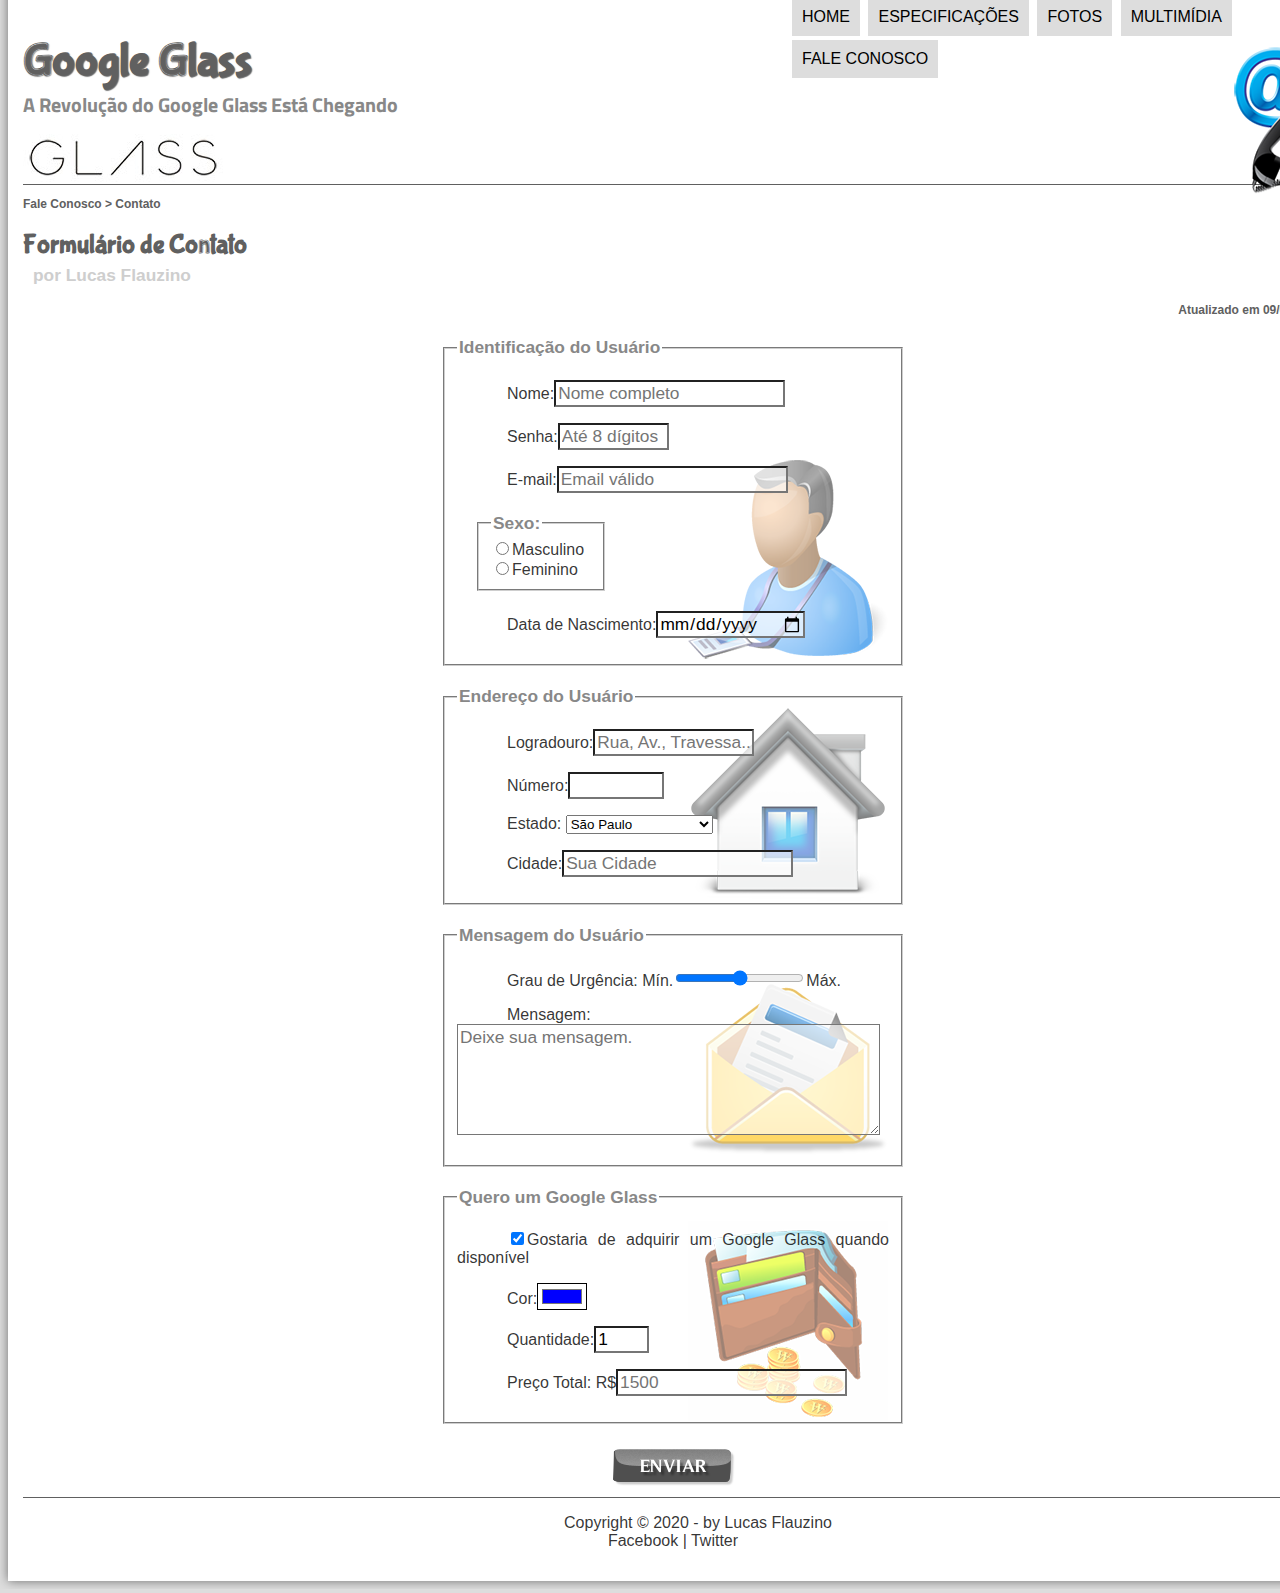
<file: _html/fale-conosco.html>
<!DOCTYPE html>
<html lang="pt-br">
<head>
    <meta charset="UTF-8">
    <meta name="viewport" content="width=device-width, initial-scale=1.0">
    <title>Tudo sobre Google Glass</title>
    <link rel="stylesheet" href="../_css/style.css">
    <link rel="stylesheet" href="../_css/form.css">
</head>
<body>
    <div id="interface">
        <header id="cabecalho">
            <hgroup>
                <h1>Google Glass</h1>
                <h2>A Revolução do Google Glass Está Chegando</h2>
            </hgroup>
        
            <img id="icone" src="../_imagens/contato.png">

            <nav id="menu">
                <h1>Menu Principal</h1>
                <ul>
                    <li onmouseover="mudaFoto('../_imagens/home.png')" onmouseout="mudaFoto('../_imagens/contato.png')"><a href="index.html">Home</a></li>
                    <li onmouseover="mudaFoto('../_imagens/especificacoes.png')" onmouseout="mudaFoto('../_imagens/contato.png')"><a href="specs.html">Especificações</a></li>
                    <li onmouseover="mudaFoto('../_imagens/fotos.png')" onmouseout="mudaFoto('../_imagens/contato.png')"><a href="fotos.html">Fotos</a></li>
                    <li onmouseover="mudaFoto('../_imagens/multimidia.png')" onmouseout="mudaFoto('../_imagens/contato.png')"><a href="multimidia.html">Multimídia</a></li>
                    <li onmouseover="mudaFoto('../_imagens/contato.png')" onmouseout="mudaFoto('../_imagens/contato.png')"><a href="fale-conosco.html">Fale Conosco</a></li>
                </ul>
            </nav>
        </header>

        <section id="corpo-full">
            <article id="noticia-principal">
                <header id="cabecalho-artigo">
                    <hgroup>
                        <h3>Fale Conosco > Contato</h3>
                        <h1>Formulário de Contato</h1>
                        <h2>por Lucas Flauzino</h2>
                        <h3 id="direita">Atualizado em 09/09/2020</h3>
                    </hgroup>
                </header>

                <form method="POST" id="fContato" oninput="calc_total();">
                    <fieldset id="usuario">
                        <legend>Identificação do Usuário</legend>
                        <p><label for="cNome">Nome:</label><input type="text" name="tNome" id="cNome" size="20" maxlength="30" placeholder="Nome completo"></p>
                        <p><label for="cSenha">Senha:</label><input type="password" name="tSenha" id="cSenha" size="8" maxlength="8" placeholder="Até 8 dígitos"></p>
                        <p><label for="cEmail">E-mail:</label><input type="email" name="tEmail" id="cEmail" size="20" maxlength="40" placeholder="Email válido"></p>
                        <fieldset id="sexo">
                            <legend>Sexo:</legend>
                            <input type="radio" name="tSexo" id="cMasc"><label for="cMasc">Masculino</label><br/>
                            <input type="radio" name="tSexo" id="cFem"><label for="cFem">Feminino</label>
                        </fieldset>
                        <p><label for="cNasc">Data de Nascimento:</label><input type="date" name="tNasc" id="cNasc"></p>
                    </fieldset>
                    
                    <fieldset id="endereco">
                        <legend>Endereço do Usuário</legend>
                        <p><label for="cRua">Logradouro:</label><input type="text" name="tRua" id="cRua" size="13" maxlength="80" placeholder="Rua, Av., Travessa..."></p>
                        <p><label for="cNum">Número:</label><input type="number" name="tNum" id="cNum" min="0" max="99999" size="6"></p>
                        <p><label for="cEst">Estado:</label>
                            <select name="tEst" id="cEst">
                                <optgroup label="Região Sudeste">
                                    <option value="RJ">Rio de Janeiro</option>
                                    <option value="SP" selected>São Paulo</option>
                                    <option value="MG">Minas Gerais</option>
                                </optgroup>
                                <optgroup label="Região Sul">
                                    <option value="PR">Paraná</option>
                                    <option value="SC">Santa Catarina</option>
                                    <option value="RS">Rio Grande do Sul</option>
                                </optgroup>
                            </select></p>
                        <p><label for="cCid">Cidade:</label><input type="text" name="tCid" id="cCid" maxlength="40" size="20" placeholder="Sua Cidade" list="cidades"></p>
                        <datalist id="cidades">
                            <option value="Rio de Janeiro"></option>
                            <option value="Nova Iguaçu"></option>
                            <option value="Niteroi"></option>
                            <option value="Belford Roxo"></option>
                        </datalist>
                    </fieldset>
                    
                    <fieldset id="mensagem">
                        <legend>Mensagem do Usuário</legend>
                        <p><label for="cUrg">Grau de Urgência:</label> Mín.<input type="range" name="tUrg" id="cUrg" min="0" max="10">Máx.</p>
                        <p><label for="cMsg">Mensagem:</label>
                        <textarea name="tMsg" id="cMsg" cols="40" rows="5" placeholder="Deixe sua mensagem."></textarea></p>
                    </fieldset>
                    
                    <fieldset id="pedido">
                        <legend>Quero um Google Glass</legend>
                        <p><input type="checkbox" name="tPed" id="cPed" checked><label for="cPed">Gostaria de adquirir um Google Glass quando disponível</label></p>
                        <p><label for="cCor">Cor:</label><input type="color" name="tCor" id="cCor" value="#0000ff"></p>
                        <p><label for="cQtd">Quantidade:</label><input type="number" name="tQtd" id="cQtd" min="1" max="5" value="1"></p>
                        <p><label for="cTot">Preço Total: R$</label><input type="text" name="tTot" id="cTot" placeholder="1500" readonly></p>
                    </fieldset>

                    <input type="image" name="tEnviar" id="botao" src="../_imagens/botao-enviar.png">

                </form>

            </article>
        </section>
        <footer id="rodape">
            <p>Copyright &copy; 2020 - by Lucas Flauzino</br>
                Facebook | Twitter</p>
        </footer>
    </div>
    <script src="../_js/funcoes.js"></script>
</body>
</html>
</file>
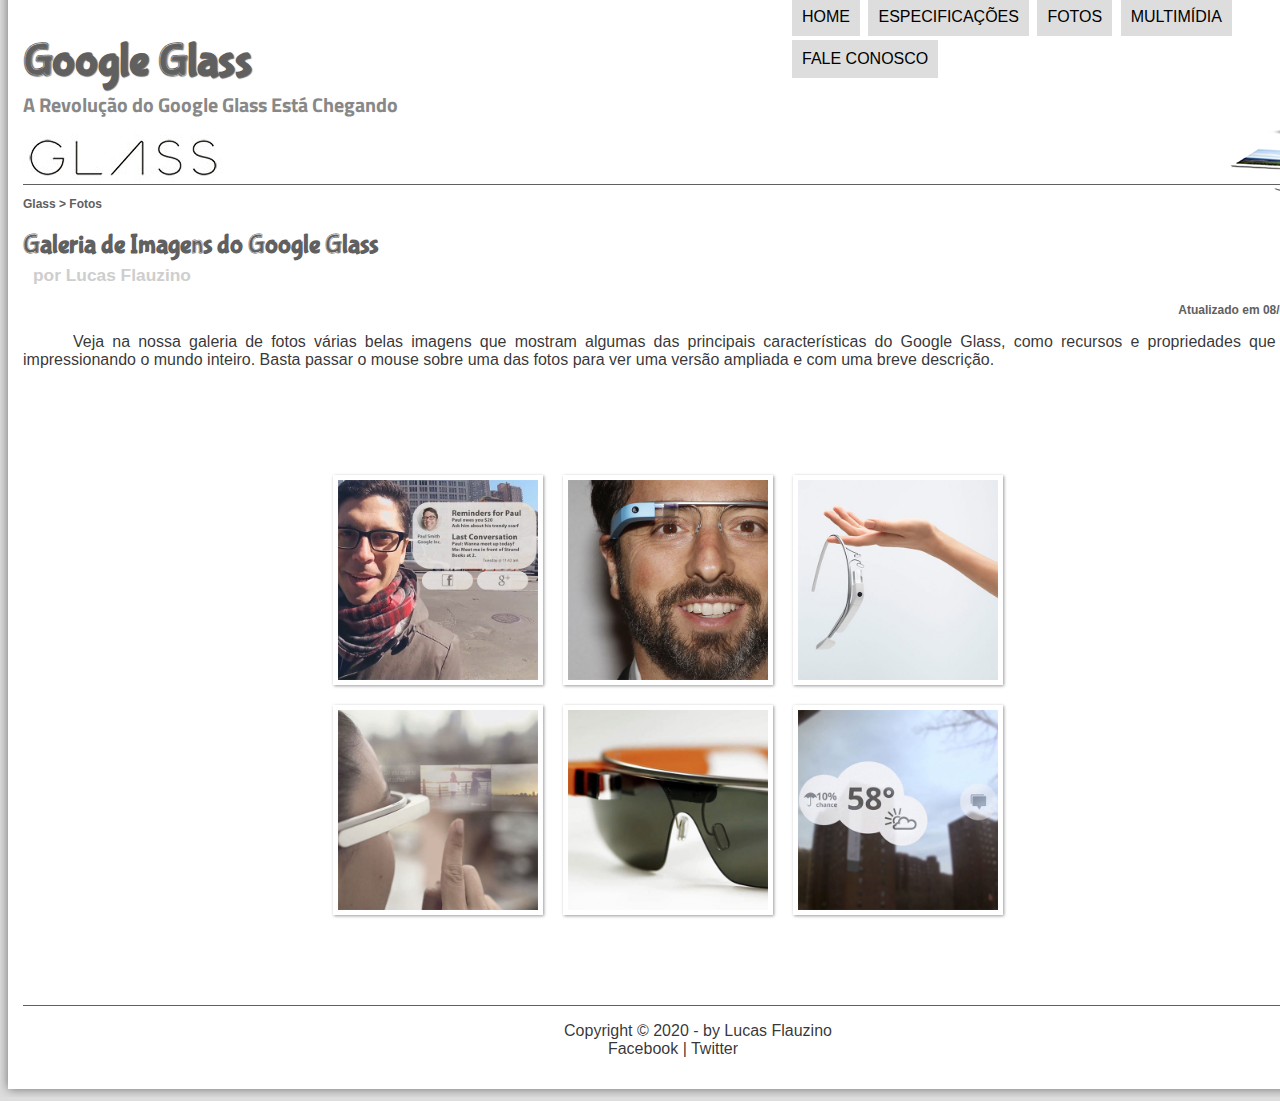
<file: _html/fotos.html>
<!DOCTYPE html>
<html lang="pt-br">
<head>
    <meta charset="UTF-8">
    <meta name="viewport" content="width=device-width, initial-scale=1.0">
    <title>Tudo sobre Google Glass</title>
    <link rel="stylesheet" href="../_css/style.css">
    <link rel="stylesheet" href="../_css/fotos.css">
</head>
<body>
    <div id="interface">
        <header id="cabecalho">
            <hgroup>
                <h1>Google Glass</h1>
                <h2>A Revolução do Google Glass Está Chegando</h2>
            </hgroup>
        
            <img id="icone" src="../_imagens/fotos.png">

            <nav id="menu">
                <h1>Menu Principal</h1>
                <ul>
                    <li onmouseover="mudaFoto('../_imagens/home.png')" onmouseout="mudaFoto('../_imagens/fotos.png')"><a href="index.html">Home</a></li>
                    <li onmouseover="mudaFoto('../_imagens/especificacoes.png')" onmouseout="mudaFoto('../_imagens/fotos.png')"><a href="specs.html">Especificações</a></li>
                    <li onmouseover="mudaFoto('../_imagens/fotos.png')" onmouseout="mudaFoto('../_imagens/fotos.png')"><a href="fotos.html">Fotos</a></li>
                    <li onmouseover="mudaFoto('../_imagens/multimidia.png')" onmouseout="mudaFoto('../_imagens/fotos.png')"><a href="multimidia.html">Multimídia</a></li>
                    <li onmouseover="mudaFoto('../_imagens/contato.png')" onmouseout="mudaFoto('../_imagens/fotos.png')"><a href="fale-conosco.html">Fale Conosco</a></li>
                </ul>
            </nav>
        </header>

        <section id="corpo-full">
            <article id="noticia-principal">
                <header id="cabecalho-artigo">
                    <hgroup>
                        <h3>Glass > Fotos</h3>
                        <h1>Galeria de Imagens do Google Glass</h1>
                        <h2>por Lucas Flauzino</h2>
                        <h3 id="direita">Atualizado em 08/09/2020</h3>
                    </hgroup>
                </header>
                <p>Veja na nossa galeria de fotos várias belas imagens que mostram algumas das principais características do Google Glass, como recursos e propriedades que estão impressionando o mundo inteiro. Basta passar o mouse sobre uma das fotos para ver uma versão ampliada e com uma breve descrição.</p>
                <ul id="album-fotos">    
                    <li id="foto01"><span>Agenda e lembretes</span></li>
                    <li id="foto02"><span>Sergey Brin usando o Glass</span></li>
                    <li id="foto03"><span>Leve e compacto</span></li>
                    <li id="foto04"><span>Sensação de uma tela de 50"</span></li>
                    <li id="foto05"><span>Vários tipos de lente</span></li>
                    <li id="foto06"><span>Informações importantes</span></li>
                </ul>
            </article>
        </section>
        <footer id="rodape">
            <p>Copyright &copy; 2020 - by Lucas Flauzino</br>
                Facebook | Twitter</p>
        </footer>
    </div>
    <script src="../_js/funcoes.js"></script>
</body>
</html>
</file>
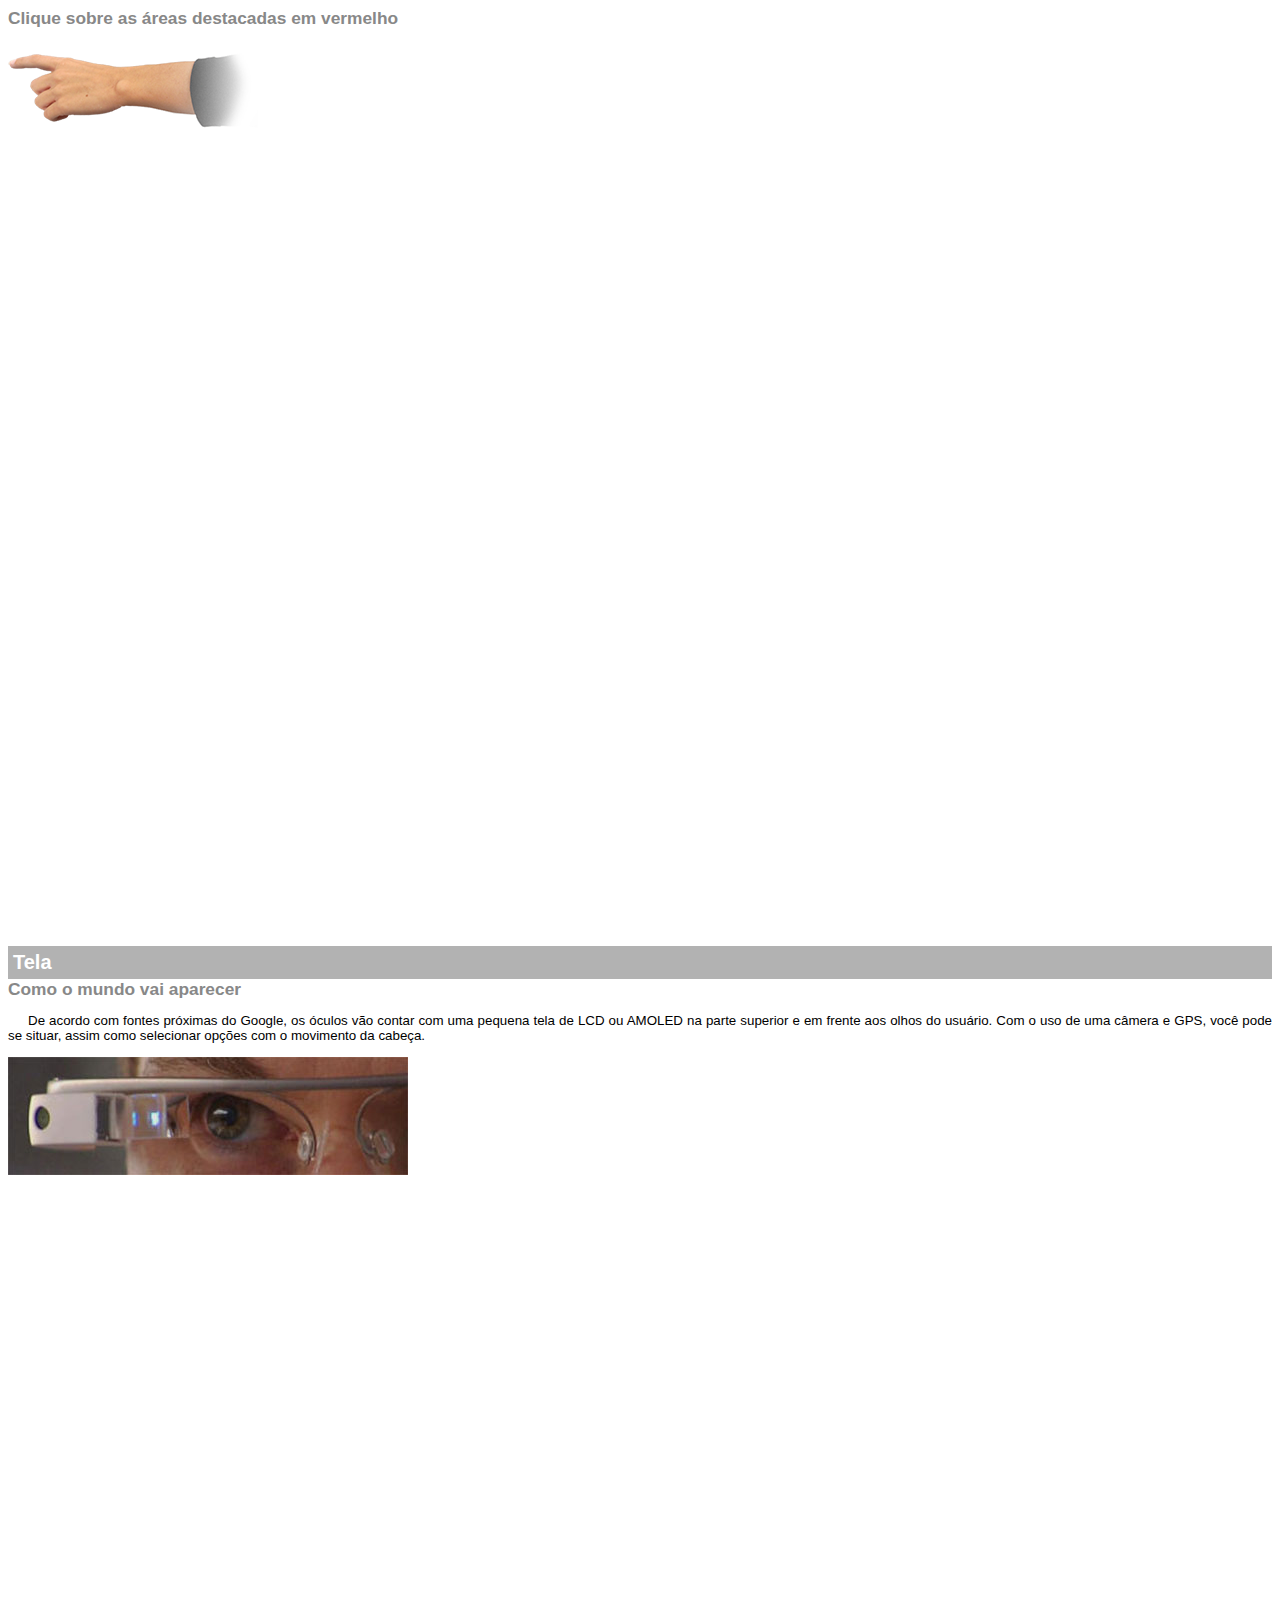
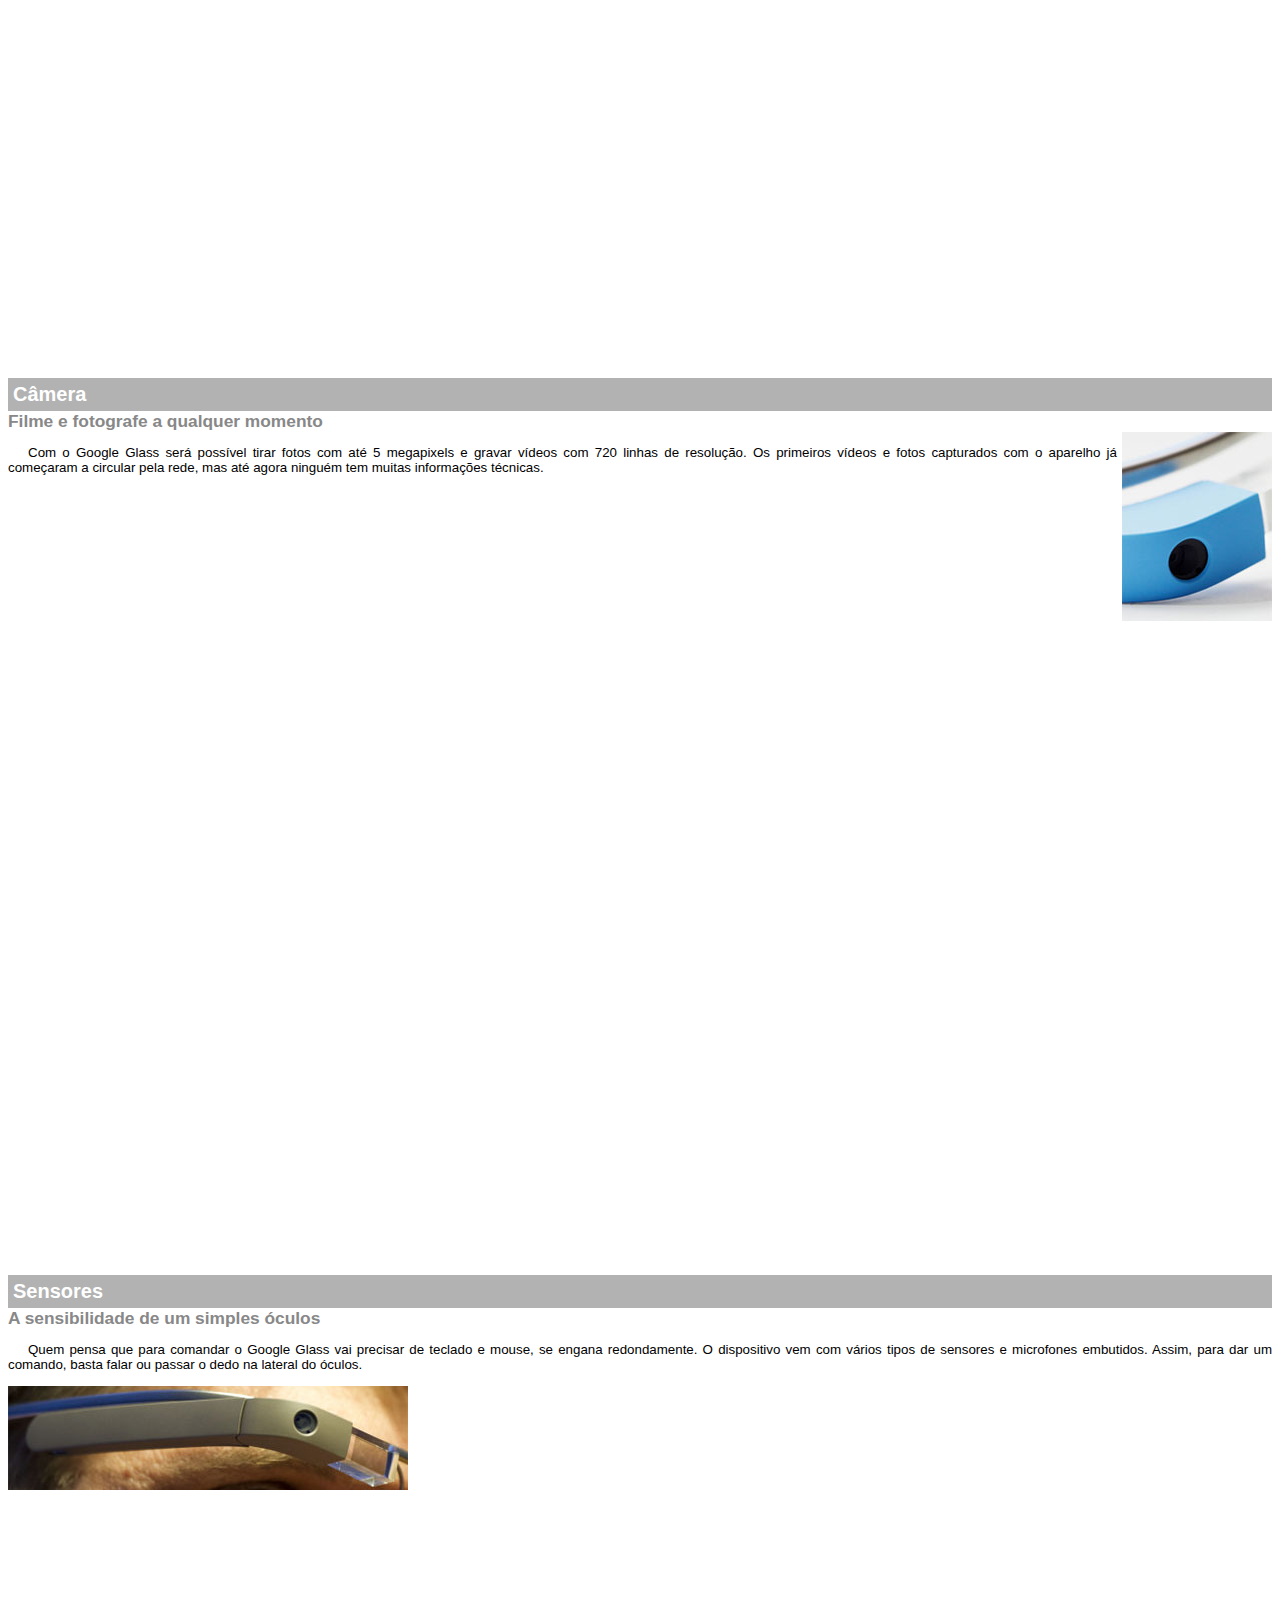
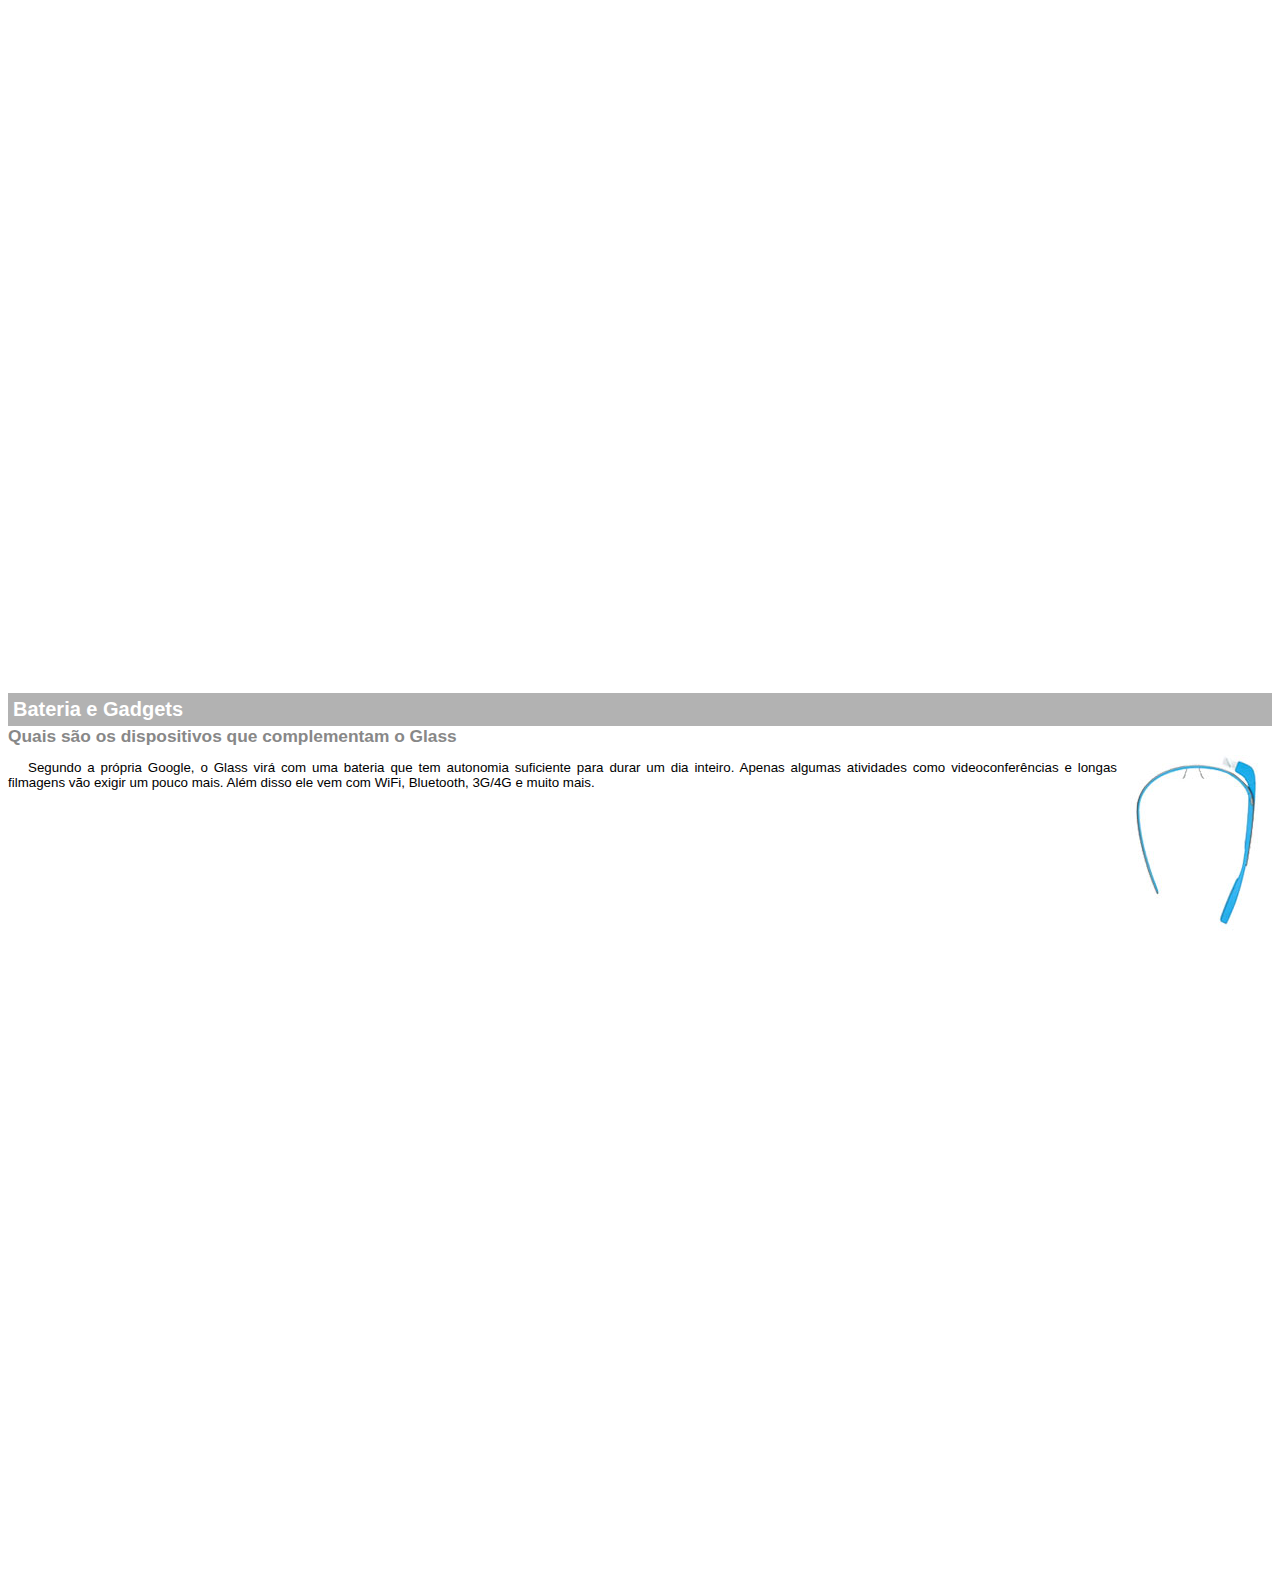
<file: _html/google-glass.html>
<!DOCTYPE html>
<html lang="pt-br">
<head>
    <meta charset="UTF-8">
    <meta name="viewport" content="width=device-width, initial-scale=1.0">
    <title>Informações sobre Google Glass</title>
    <style>
        body {
            font-family: Arial;
            font-size: 10pt;
        }

        article {
            margin-bottom: 800px;
        }

        p {
            text-align: justify;
            text-indent: 20px;
        }

        h1 {
            font-size: 15pt;
            color: #ffffff;
            background-color: rgba(0, 0, 0, 0.3);
            padding: 5px;
            margin: 0px;
        }

        h2 {
            font-size: 13pt;
            color: #888888;
            margin: 0px;
        }

        .img-dir {
            display: block;
            float: right;
            margin-left: 5px;
        }
    </style>
</head>
<body>
    <article id="topo">
        <header>
            <h2>
                Clique sobre as áreas destacadas em vermelho
            </h2>
        </header>
        <img src="../_imagens/mao.png" alt="Mão apontando para a esquerda">
    </article>

    <article id="tela">
        <header>
            <h1>Tela</h1>
            <h2>Como o mundo vai aparecer</h2>
        </header>
        <p>
            De acordo com fontes próximas do Google, os óculos vão contar com uma pequena tela de LCD ou AMOLED na parte superior e em frente aos olhos do usuário. Com o uso de uma câmera e GPS, você pode se situar, assim como selecionar opções com o movimento da cabeça.
        </p>
        <img src="../_imagens/det-tela.jpg" alt="Detalhe da tela de um Google Glass">
    </article>

    <article id="camera">
        <header>
            <h1>Câmera</h1>
            <h2>Filme e fotografe a qualquer momento</h2>
        </header>
        <img src="../_imagens/det-camera.jpg" alt="Detalhe da câmera de um Google Glass" class="img-dir">
        <p>
            Com o Google Glass será possível tirar fotos com até 5 megapixels e gravar vídeos com 720 linhas de resolução. Os primeiros vídeos e fotos capturados com o aparelho já começaram a circular pela rede, mas até agora ninguém tem muitas informações técnicas.
        </p>
    </article>

    <article id="sensores">
        <header>
            <h1>Sensores</h1>
            <h2>A sensibilidade de um simples óculos</h2>
        </header>
        <p>
            Quem pensa que para comandar o Google Glass vai precisar de teclado e mouse, se engana redondamente. O dispositivo vem com vários tipos de sensores e microfones embutidos. Assim, para dar um comando, basta falar ou passar o dedo na lateral do óculos.
        </p>
        <img src="../_imagens/det-touch.jpg" alt="Detalhe do touch de um Google Glass">
    </article>

    <article id="bateria">
        <header>
            <h1>Bateria e Gadgets</h1>
            <h2>Quais são os dispositivos que complementam o Glass</h2>
        </header>
        <img src="../_imagens/det-bateria.jpg" alt="Detalhe da bateria de um Google Glass" class="img-dir">
        <p>
            Segundo a própria Google, o Glass virá com uma bateria que tem autonomia suficiente para durar um dia inteiro. Apenas algumas atividades como videoconferências e longas filmagens vão exigir um pouco mais. Além disso ele vem com WiFi, Bluetooth, 3G/4G e muito mais.
        </p>
    </article>
</body>
</html>
</file>
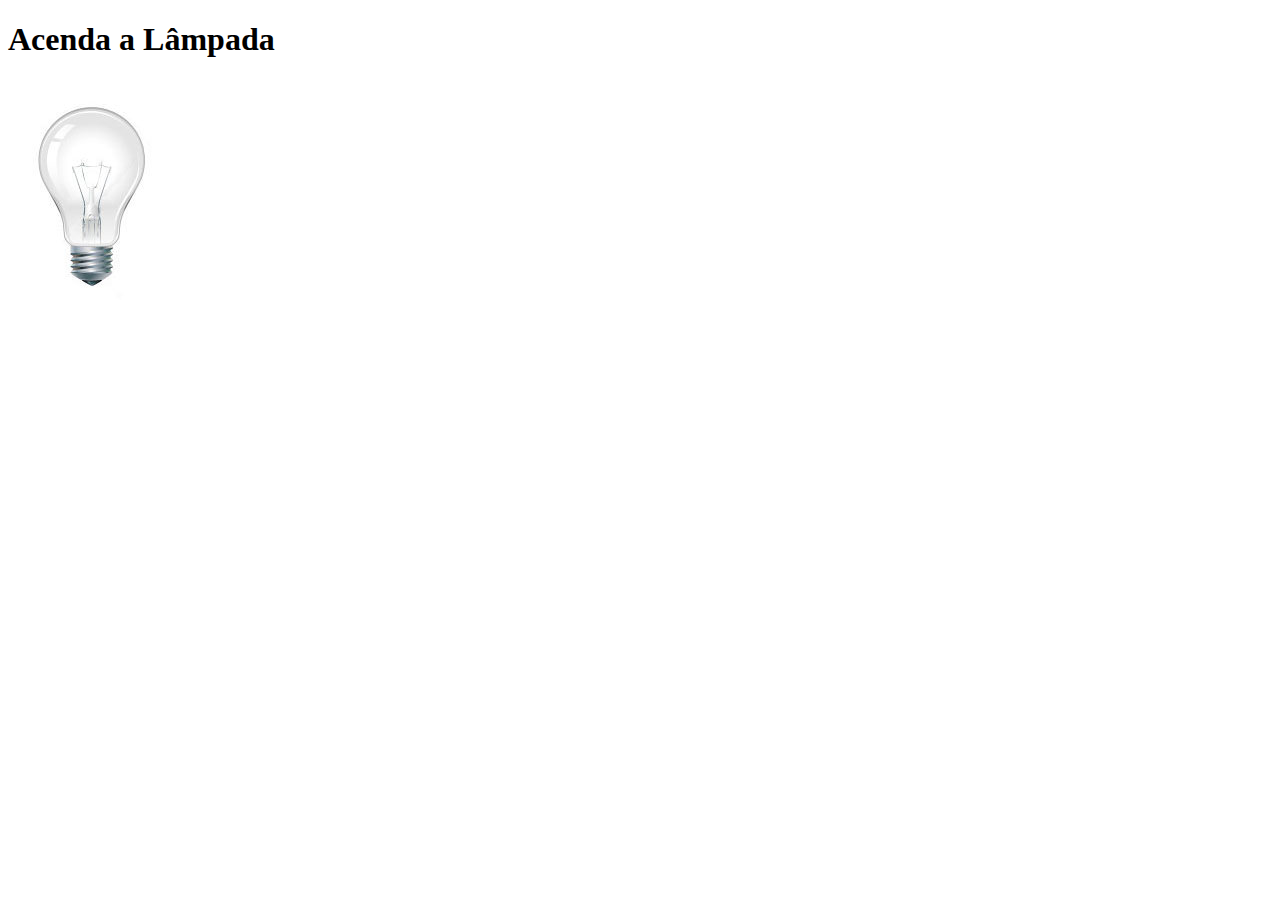
<file: _html/lampada.html>
<!DOCTYPE html>
<html lang="pt-br">
<head>
    <meta charset="UTF-8">
    <meta name="viewport" content="width=device-width, initial-scale=1.0">
    <title>Lâmpada</title>
    <script>
        var quebrada = false;
        function mudaLampada(tipo) {
            if (tipo=="../_imagens/lampada-quebrada.jpg") {
                quebrada = true;
                document.getElementById("luz").src = "../_imagens/lampada-quebrada.jpg";
            } else if (!quebrada) {
                document.getElementById("luz").src = tipo;
            }
        }
    </script>
</head>
<body>
    <h1>Acenda a Lâmpada</h1>
    <img id="luz" src="../_imagens/lampada-apagada.jpg" onmousemove="mudaLampada('../_imagens/lampada-acesa.jpg')" onmouseout="mudaLampada('../_imagens/lampada-apagada.jpg')" onclick="mudaLampada('../_imagens/lampada-quebrada.jpg')">
</body>
</html>
</file>
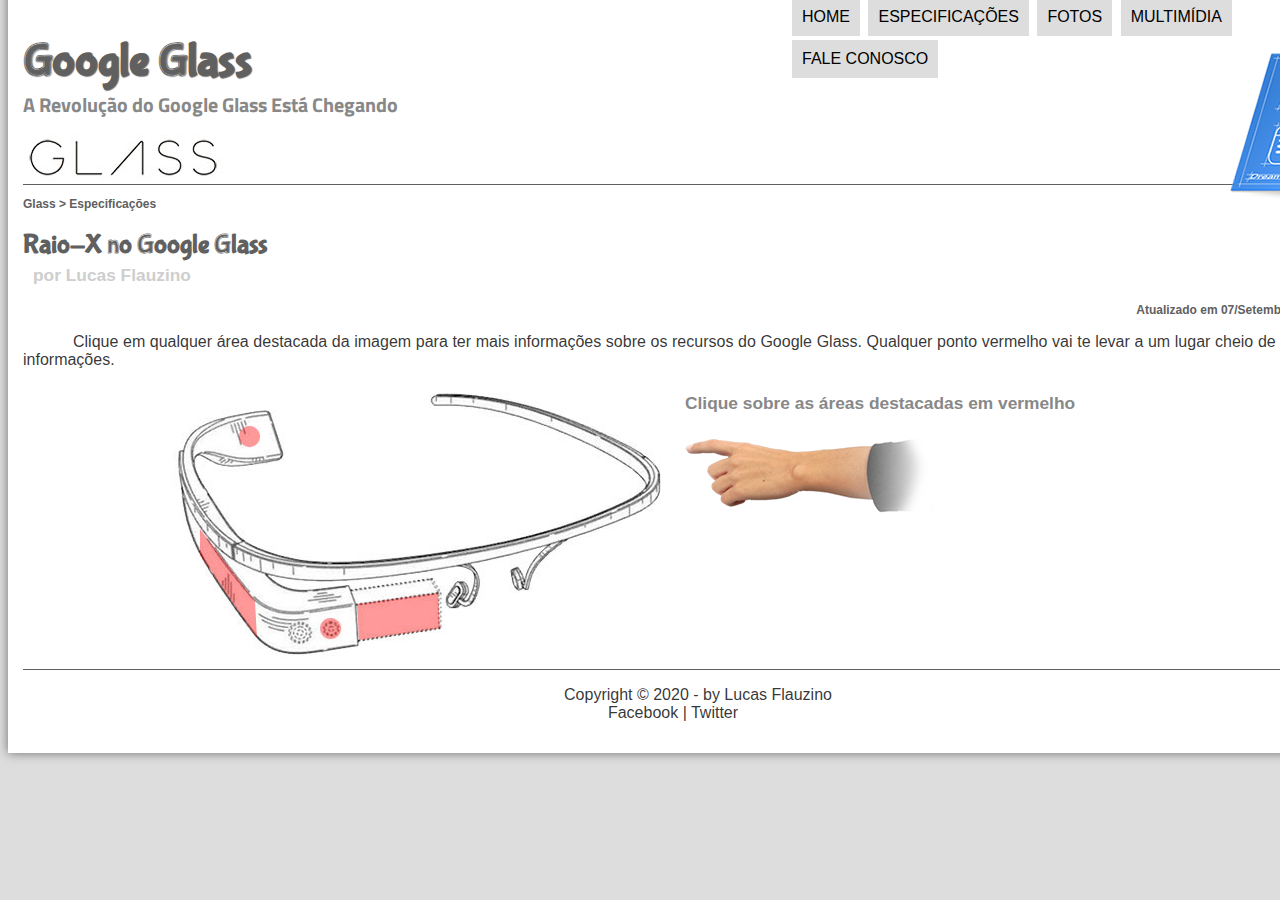
<file: _html/specs.html>
<!DOCTYPE html>
<html lang="pt-br">
<head>
    <meta charset="UTF-8">
    <meta name="viewport" content="width=device-width, initial-scale=1.0">
    <title>Tudo sobre Google Glass</title>
    <link rel="stylesheet" href="../_css/style.css">
    <link rel="stylesheet" href="../_css/specs.css">
</head>
<body>
    <div id="interface">
        <header id="cabecalho">
            <hgroup>
                <h1>Google Glass</h1>
                <h2>A Revolução do Google Glass Está Chegando</h2>
            </hgroup>
        
            <img id="icone" src="../_imagens/especificacoes.png">

            <nav id="menu">
                <h1>Menu Principal</h1>
                <ul>
                    <li onmouseover="mudaFoto('../_imagens/home.png')" onmouseout="mudaFoto('../_imagens/especificacoes.png')"><a href="index.html">Home</a></li>
                    <li onmouseover="mudaFoto('../_imagens/especificacoes.png')" onmouseout="mudaFoto('../_imagens/especificacoes.png')"><a href="specs.html">Especificações</a></li>
                    <li onmouseover="mudaFoto('../_imagens/fotos.png')" onmouseout="mudaFoto('../_imagens/especificacoes.png')"><a href="fotos.html">Fotos</a></li>
                    <li onmouseover="mudaFoto('../_imagens/multimidia.png')" onmouseout="mudaFoto('../_imagens/especificacoes.png')"><a href="multimidia.html">Multimídia</a></li>
                    <li onmouseover="mudaFoto('../_imagens/contato.png')" onmouseout="mudaFoto('../_imagens/especificacoes.png')"><a href="fale-conosco.html">Fale Conosco</a></li>
                </ul>
            </nav>
        </header>

        <section id="corpo-full">
            <article id="noticia-principal">
                <header id="cabecalho-artigo">
                    <hgroup>
                        <h3>Glass > Especificações</h3>
                        <h1>Raio-X no Google Glass</h1> 
                        <h2>por Lucas Flauzino</h2>
                        <h3 id="direita">Atualizado em 07/Setembro/2020</h3>
                    </hgroup>
                </header>
            
                <p>Clique em qualquer área destacada da imagem para ter mais informações sobre os recursos do Google Glass. Qualquer ponto vermelho vai te levar a um lugar cheio de novas informações.</p>
                
                <section id="conteudo">
                    <img src="../_imagens/glass-esquema-marcado.jpg" usemap="#meumapa">
                    <map name="meumapa">
                        <area shape="poly" coords="183,218,266,207,266,242,184,256" href="google-glass.html#tela" target="janela">
                        <area shape="circle" coords="158,244,11.5" href="google-glass.html#camera" target="janela">
                        <area shape="circle" coords="76,51,11.5" href="google-glass.html#bateria" target="janela">
                        <area shape="poly" coords="83,251,26,167,28,144,83,216" href="google-glass.html#sensores" target="janela">
                    </map>
                    <iframe src="google-glass.html" name="janela" id="frame-spec" frameborder="0" scrolling="no"></iframe>
                </section>
            </article>
        </section>

        <footer id="rodape">
            <p>Copyright &copy; 2020 - by Lucas Flauzino</br>
                Facebook | Twitter</p>
        </footer>
    </div>
    <script src="../_js/funcoes.js"></script>
</body>
</html>
</file>
<file: _css/style.css>
@charset "UTF-8";
@import url('https://fonts.googleapis.com/css2?family=Titillium+Web&display=swap');
@font-face {
    font-family: 'fontLog';
    src: url("../_fonts/bubblegum-sans-regular.otf");
}

p{
    text-align: justify;
    text-indent: 50px;
}

a {
    color: #606060;
    text-decoration: none;
}

body{
    font-family: Arial, sans-serif;
    background-color: #dddddd;
    color: rgba(0, 0, 0, 0.8);
}

#interface{
    width: 1300px;
    background-color: white;
    margin: -20px auto 0px auto;
    box-shadow: 0px 0px 10px rgba(0, 0, 0, 0.5);
    padding: 15px;
}

#icone{
    position: absolute;
    left: 1230px;
    top: 40px;
}

#cabecalho{
    border-bottom: 1px #606060 solid;
    height: 150px;
    background: url("../_imagens/glass-logo-peq.jpg") no-repeat 0px 100px;
}

#cabecalho h1{
    font-family: 'fontLog', sans-serif;
    font-size: 35pt;
    color: #606060;
    text-shadow: 1px 1px 1px rgba(0, 0, 0, 0.6);
    padding: 0px;
    margin-bottom: 0px;
}

#cabecalho h2{
    font-family: 'Titillium Web', sans-serif;
    color: #888888;
    font-size: 15pt;
    padding: 0px;
    margin-top: 0px;
}

.fotolegenda{
    border: 8px solid white;
    width: 600px;
    height: 338px;
    box-shadow: 1px 1px 4px black;
    position: relative;
}

.fotolegenda img{
    width: 100%;
    height: 100%;
}

.fotolegenda figcaption{
    opacity: 0;
    position: absolute;
    top: 0px;
    background-color: rgba(0, 0, 0, 0.4);
    color: white;
    width: 100%;
    height: 100%;
    transition: opacity 1s;
}

.fotolegenda figcaption:hover{
    opacity: 1;
}

#menu{
    display: block;
}

#menu ul{
    list-style: none;
    text-transform: uppercase;
    position: absolute;
    top: -20px;
    left: 750px;
}

#menu li{
    display: inline-block;
    background-color: #dddddd;
    padding: 10px;
    margin: 2px;
    transition: background-color 0.5s;
}

#menu li:hover{
    background-color: #606060;
}

#menu h1{
    display: none;
}

#menu a{
    color: black;
    text-decoration: none;
}

#menu a:hover{
    color: darkgray;
    text-decoration: underline;
}

#corpo{
    display: block;
    width: 850px;
    float: left;
    border-right: 1px solid #606060;
    padding-right: 15px;
}

#noticia-principal h2 {
    font-size: 13pt;
    color: #606060;
    background-color: #888888;
    padding: 5px 0px 5px 10px;
    margin: 10px 0px 10px 0px;
}

#cabecalho-artigo h1 {
    font-family: 'fontLog', sans-serif;
    font-size: 20pt;
    color: #606060;
    margin-bottom: 0px;
}

#cabecalho-artigo h2 {
    font-size: 13pt;
    color: #cecece;
    background-color: white;
    margin: 0px;
}

#cabecalho-artigo h3 {
    font-size: 12px;
    color: #606060;
}

#direita {
    text-align: right;
}

#tabelaspec {
    border: 1px solid #606060;
    border-spacing: 0px;
    margin-left: auto;
    margin-right: auto;
}

caption {
    color: #888888;
    font-size: 13pt;
    font-weight: bolder;
    text-decoration: normal;
}

span {
    display: block;
    float: right;
    color: #000000;
    font-size: 8pt;
    margin-top: 10px;
}

td {
    border: 1px solid #606060;
    padding: 10px;
    text-align: center;
}

.cd {
    background-color: #cecece;
    text-align: left;
}

.ce {
    color: #ffffff;
    background-color: #606060;
    font-weight: bold;
    text-align: right;
    vertical-align: top;
}

#tv-radio {
    width: 500px;
    margin: auto;
}

#lateral{
    display: block;
    width: 400px;
    float: right;
    background-color: #dddddd;
    padding: 10px;
    margin-top: 10px;
    box-shadow: 2px 2px 2px rgba(0, 0, 0, 0.5);
}

#lateral h1 {
    font-family: 'fontLog', sans-serif;
    font-size: 20pt;
    color: #606060;
    margin-top: 0px;
}

#lateral h2 {
    background-color: #606060;
    font-size: 13pt;
    color: #ffffff;
    padding: 5px;
}

#rodape{
    clear: both;
    border-top: 1px solid #606060;
}

#rodape p{
    text-align: center;
}
</file>
<file: _css/form.css>
@charset "UTF-8";

form {
    width: 500px;
    margin: auto;
}

input, textarea {
    font-family: sans-serif;
    font-weight: normal;
    font-size: 13pt;
    background-color: rgba(255, 255, 255, 0.6);
}

input:hover, textarea:hover {
    background-color: #dddddd;
}

legend {
    color: #888888;
    font-weight: bold;
    font-size: 13pt;
    font-family: sans-serif;
}

fieldset {
    border-color: #cecece;
    margin: 20px;
}

#sexo {
    width: 100px;
}

#usuario {
    background: url("../_imagens/icone-contato.png") no-repeat 95% 95%;
}

#endereco {
    background: url("../_imagens/icone-endereco.png") no-repeat 95% 95%;
}

#mensagem {
    background: url("../_imagens/icone-mensagem.png") no-repeat 95% 95%;
}

#pedido {
    background: url("../_imagens/icone-pagamento.png") no-repeat 95% 95%;
}

#botao {
    display: block;
    margin: auto;
}
</file>
<file: _css/fotos.css>
@charset "UTF-8";

#album-fotos {
    width: 700px;
    margin: 0 auto;
    padding: 80px;
    overflow: hidden;
    list-style: none;
}

#album-fotos li {
    float: left;
    width: 200px;
    height: 200px;
    margin: 10px;
    border: 5px solid #ffffff;
    background-color: #ffffff;
    box-shadow: 1px 1px 3px rgba(0, 0, 0, 0.4);
    background-size: 200px 200px;
    transition: transform 0.5s;
}

#album-fotos li:hover {
    transform: scale(1.7);
}

li span {
    opacity: 0;
    display: block;
    float: left;
    margin-top: 177px;
    color: #ffffff;
    text-shadow: 1px 1px 1px #000000;
    background-color: rgba(0, 0, 0, 0.3);
    font-size: 9pt;
    padding: 5px;
    transition: opacity 1s;
}

li:hover span {
    opacity: 1;
}

#foto01 {
    background: url('../_imagens/galeria-01.jpg') no-repeat;
}

#foto02 {
    background: url('../_imagens/galeria-02.jpg') no-repeat;
}

#foto03 {
    background: url('../_imagens/galeria-03.jpg') no-repeat;
}

#foto04 {
    background: url('../_imagens/galeria-04.jpg') no-repeat;
}

#foto05 {
    background: url('../_imagens/galeria-05.jpg') no-repeat;
}

#foto06 {
    background: url('../_imagens/galeria-06.jpg') no-repeat;
}
</file>
<file: _css/specs.css>
@charset "UTF-8";

#conteudo {
    width: 1000px;
    margin: auto;
}

#frame-spec {
    width: 480px;
    height: 280px;
}
</file>
